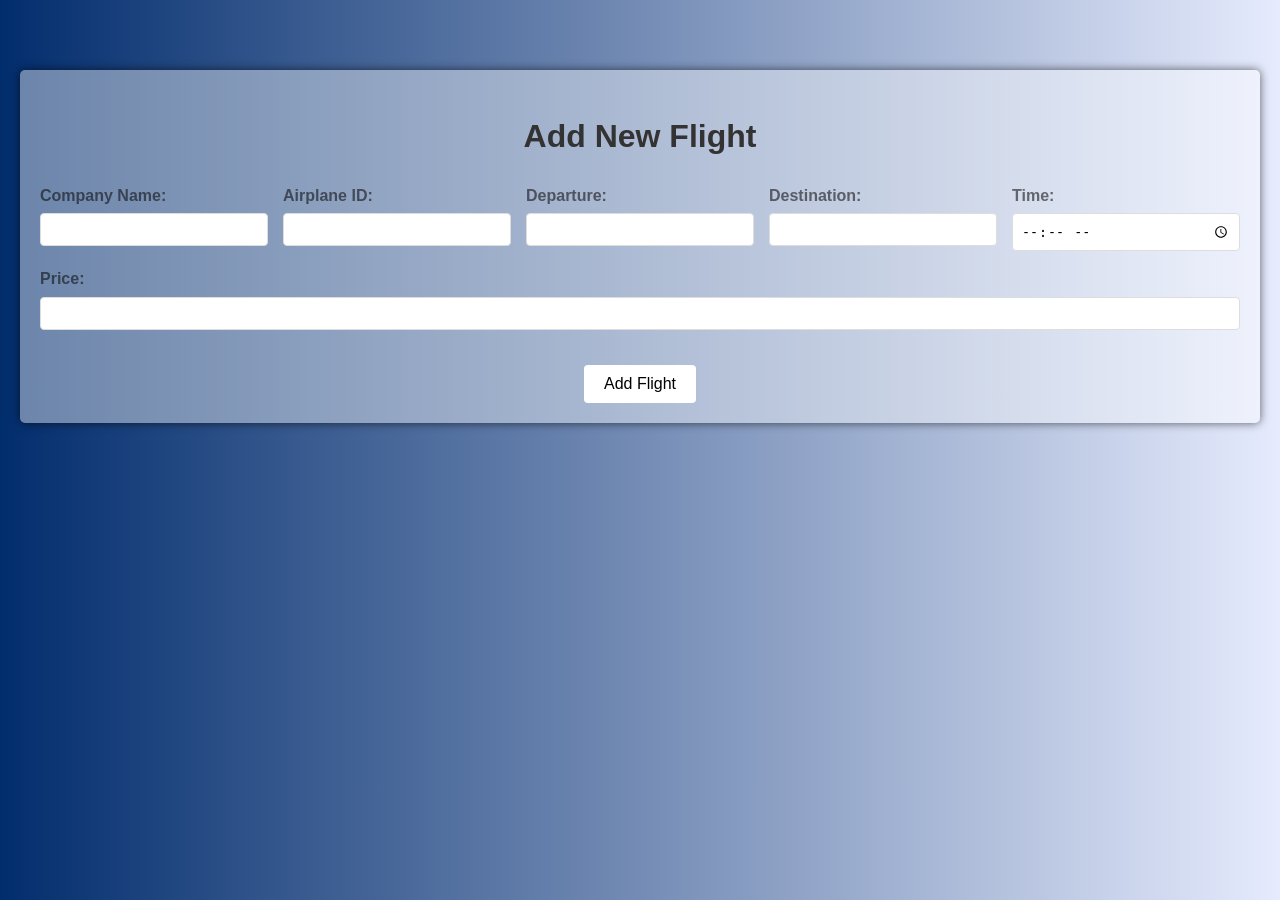
<file: addflight.html>
<!DOCTYPE html>
<html lang="en">
<head>
    <meta charset="UTF-8">
    <meta name="viewport" content="width=device-width, initial-scale=1.0">
    <title>Flight Admin - Add New Flights</title>
    <style>
        body {
            font-family: Arial, sans-serif;
            line-height: 1.6;
            margin: 0;
            padding: 20px;
            background: -webkit-linear-gradient(left, #022d6d, #e6ebfd) ;
        }
        .container {
            position: relative;
            top: 50px;
            max-width: 1500px;
            margin: 0 auto;
            background-color: #ffffff69;
            padding: 20px;
            border-radius: 5px;
            box-shadow: 0 0 10px rgba(0, 0, 0, 0.6);
        }
        h1 {
            text-align: center;
            color: #333;
            margin-bottom: 20px;
        }
        form {
            display: flex;
            flex-wrap: wrap;
            gap: 15px;
            justify-content: space-between;
        }
        .form-group {
            flex: 1 1 200px;
        }
        label {
            display: block;
            font-weight: bold;
            color: #0808088f;
            margin-bottom: 5px;
        }
        input[type="text"],
        input[type="time"],
        input[type="number"] {
            width: 100%;
            padding: 8px;
            border: 1px solid #ddd;
            border-radius: 4px;
            box-sizing: border-box;
        }
        .submit-container {
            flex-basis: 100%;
            text-align: center;
            margin-top: 20px;
        }
        button {
            background-color: white;
            color: rgb(0, 0, 0);
            padding: 10px 20px;
            border: none;
            border-radius: 4px;
            cursor: pointer;
            font-size: 16px;
        }
        button:hover {
            background-color: whitesmoke;
        }
        @media (max-width: 768px) {
            form {
                flex-direction: column;
            }
            .form-group {
                flex-basis: 100%;
            }
        }
    </style>
</head>
<body>
    <div class="container">
        <h1>Add New Flight</h1>
        <form id="addFlightForm">
            <div class="form-group">
                <label for="companyName">Company Name:</label>
                <input type="text" id="companyName" name="companyName" required>
            </div>
            <div class="form-group">
                <label for="companyName">Airplane ID:</label>
                <input type="text" id="companyName" name="companyName" required>
            </div>
            <div class="form-group">
                <label for="departure">Departure:</label>
                <input type="text" id="departure" name="departure" required>
            </div>
            <div class="form-group">
                <label for="destination">Destination:</label>
                <input type="text" id="destination" name="destination" required>
            </div>
            <div class="form-group">
                <label for="time">Time:</label>
                <input type="time" id="time" name="time" required>
            </div>
            <div class="form-group">
                <label for="price">Price:</label>
                <input type="number" id="price" name="price" min="0" step="500" required>
            </div>
            <div class="submit-container">
                <button type="submit">Add Flight</button>
            </div>
        </form>
    </div>

    <script>
        document.getElementById('addFlightForm').addEventListener('submit', function(e) {
            e.preventDefault();
            // Here you would typically send the form data to a server
            // For this example, we'll just log it to the console
            const formData = new FormData(this);
            const flightData = Object.fromEntries(formData.entries());
            console.log('New flight added:', flightData);
            alert('Flight added successfully!');
            this.reset();
        });
    </script>
</body>
</html>
</file>
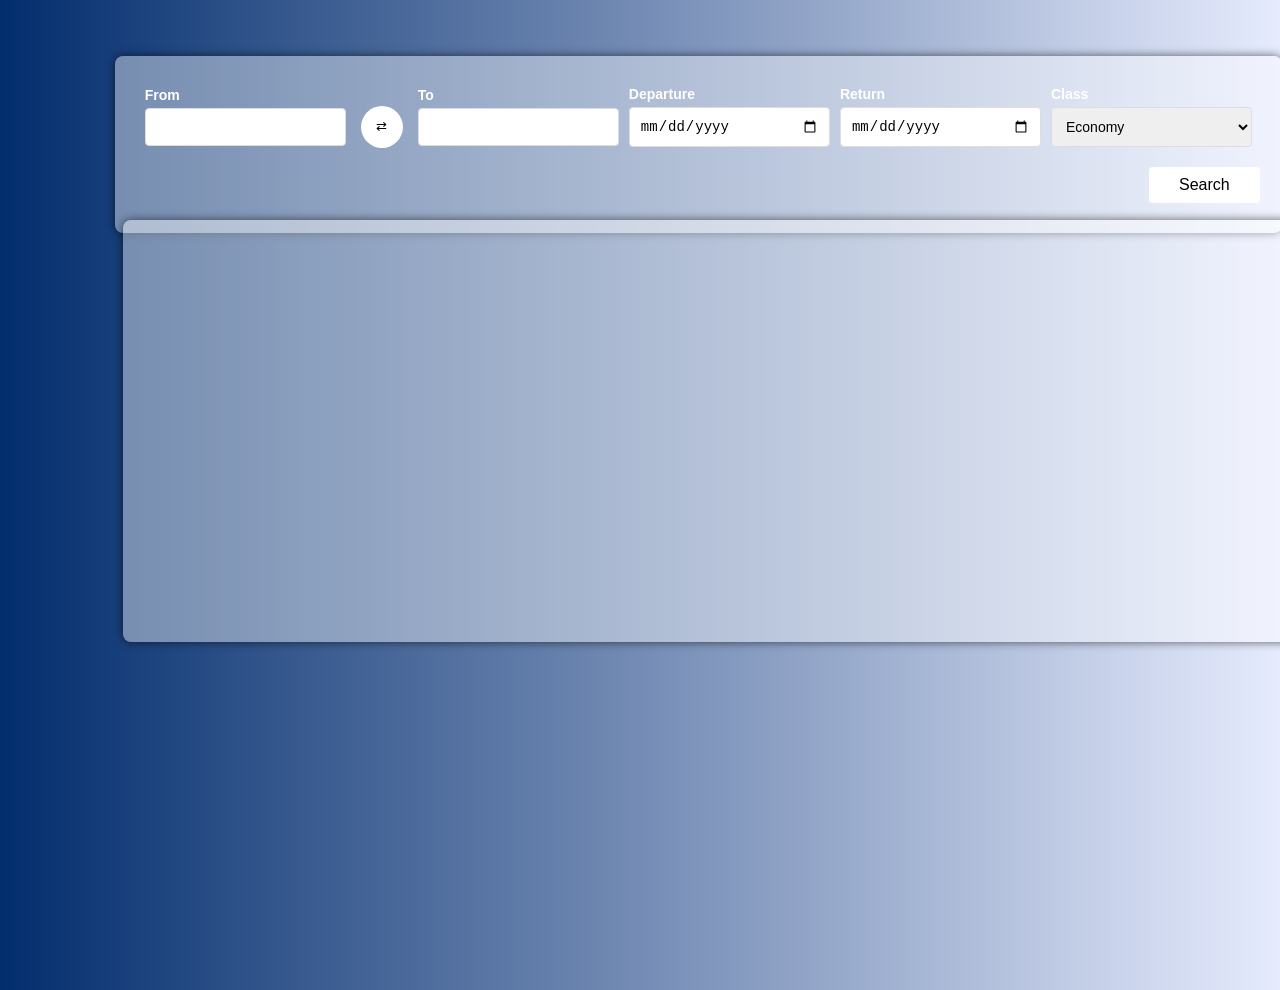
<file: book.html>
<!DOCTYPE html>
<html lang="en">

<head>
    <meta charset="UTF-8">
    <meta name="viewport" content="width=device-width, initial-scale=1.0">
    <title>Flight Booking</title>
    <style>
        @import url('http://fonts.google.com.css2?family=popping');
        .astonish {
            visibility: visible;
        }

        @media (min-width: 768px) {
            .astonish {
                visibility: hidden;
            }

            .animated {
                visibility: visible;
            }

        }

        body {
            
            font-family: Arial, sans-serif;
            margin: 4.4%;
            display: flex;
            background: -webkit-linear-gradient(left, #022d6d, #e6ebfd) ;
        }

        .container {
            align-self: center;
            background-color: #ffffff69;
            border-radius: 8px;
            padding: 30px;
            max-width: 1200px;
            width: 100%;
            position: relative;
            left: 5%;
            margin-bottom: 60%;
            box-shadow: 0 0 10px rgba(0, 0, 0, 0.6);
        }

        .form-row {
            display: flex;
            align-items: center;
            gap: 15px;
            margin-bottom: 20px;
            color: whitesmoke;
        }

        .form-row input[type="radio"] {
            margin-right: 8px;
        }

        .input-group {
            display: flex;
            flex-direction: column;
            gap: 5px;
            flex: 1;
        }

        .input-group input,
        .input-group select {
            padding: 10px;
            border: 1px solid #ddd;
            border-radius: 4px;
            font-size: 14px;
        }

        .input-group label {
            font-size: 14px;
            font-weight: bold;
        }

        .shuffle-button {
            background-color: white;
            color: black;
            border: none;
            padding: 10px;
            border-radius: 50%;
            cursor: pointer;
            height: 42px;
            width: 42px;
            position: relative;
            top: 10px;
            ;
        }

        .shuffle-button:hover {
            background-color: white;
            bottom: 5%;
            position: relative;
        }

        .search-container {
            display: flex;
            align-items: center;
            justify-content: space-between;
        }

        .search-button {
            background: #ffffff;
            color: black;
            border: none;
            padding: 9px 30px;
            border-radius: 4px;
            font-size: 16px;
            cursor: pointer;
            left: 90.7%;
            position: relative;
            justify-self: save;
        }

        .search-button:hover {
            background-color: #ffffff8a;

        }

        .checkbox-group {
            display: flex;
            align-items: center;
            gap: 10px;
        }

        .checkbox-group input {
            margin-right: 5px;
        }

        .form-section {
            margin-bottom: 20px;
        }

        .label-group label {
            font-size: 20px;
            font-weight: bold;
            margin-bottom: 5px;
            display: block;
        }

        .form-row.inline-row {
            justify-content: space-between;
            align-items: center;
            gap: 10px;
        }

        .form-row.inline-row .input-group {
            flex: 1;
            color: white;
        }

        .form-row.inline-row .shuffle-button {
            margin: 0 5px;
        }
    </style>
</head>

<body>
    <div class="container">
        <!-- Row 1: Trip type -->
        <!-- Row 2: Inline arrangement for all fields -->
        <div class="form-row inline-row">
            <div class="input-group">
                <label for="from" color>From</label>
                <input type="text" id="from">
            </div>
            <button class="shuffle-button">⇄</button>
            <div class="input-group">
                <label for="to">To</label>
                <input type="text" id="to">
            </div>
            <div class="input-group">
                <label for="departure">Departure</label>
                <input type="date" id="departure">
            </div>
            <div class=" input-group">
                <label for="return">Return</label>
                <input type="date" id="return">
            </div>
            <div class="input-group">
                <label for="travelers">Class</label>
                <select id="travelers">
                    <option> Economy</option>
                    <option> Premium Economy</option>
                    <option> Business</option>
                </select>
            </div>
        </div>
        <button class="search-button" button>Search</button>
    </div>
    </div>
</body>

<head>
    <meta charset="UTF-8">
    <meta name="viewport" content="width=device-width, initial-scale=1.0">
    <title>Flight Booking</title>
    <style>
        /* .body {
            margin: ;
            padding: 0;
        } */

        .container.result {
            position: absolute;
            margin-top: 50%;
            margin-left: 59px;
            font-family: Impact, Haettenschweiler, 'Arial Narrow Bold', sans-serif;
            font-style: italic;
            padding: 200px 30px;
            align-self: center;
        }
    </style>
</head>

<body>
    <div class="container result">
        <div class="scroll-container">
            <h1></h1>
        </div>
    </div>
</body>

</html>
</file>
